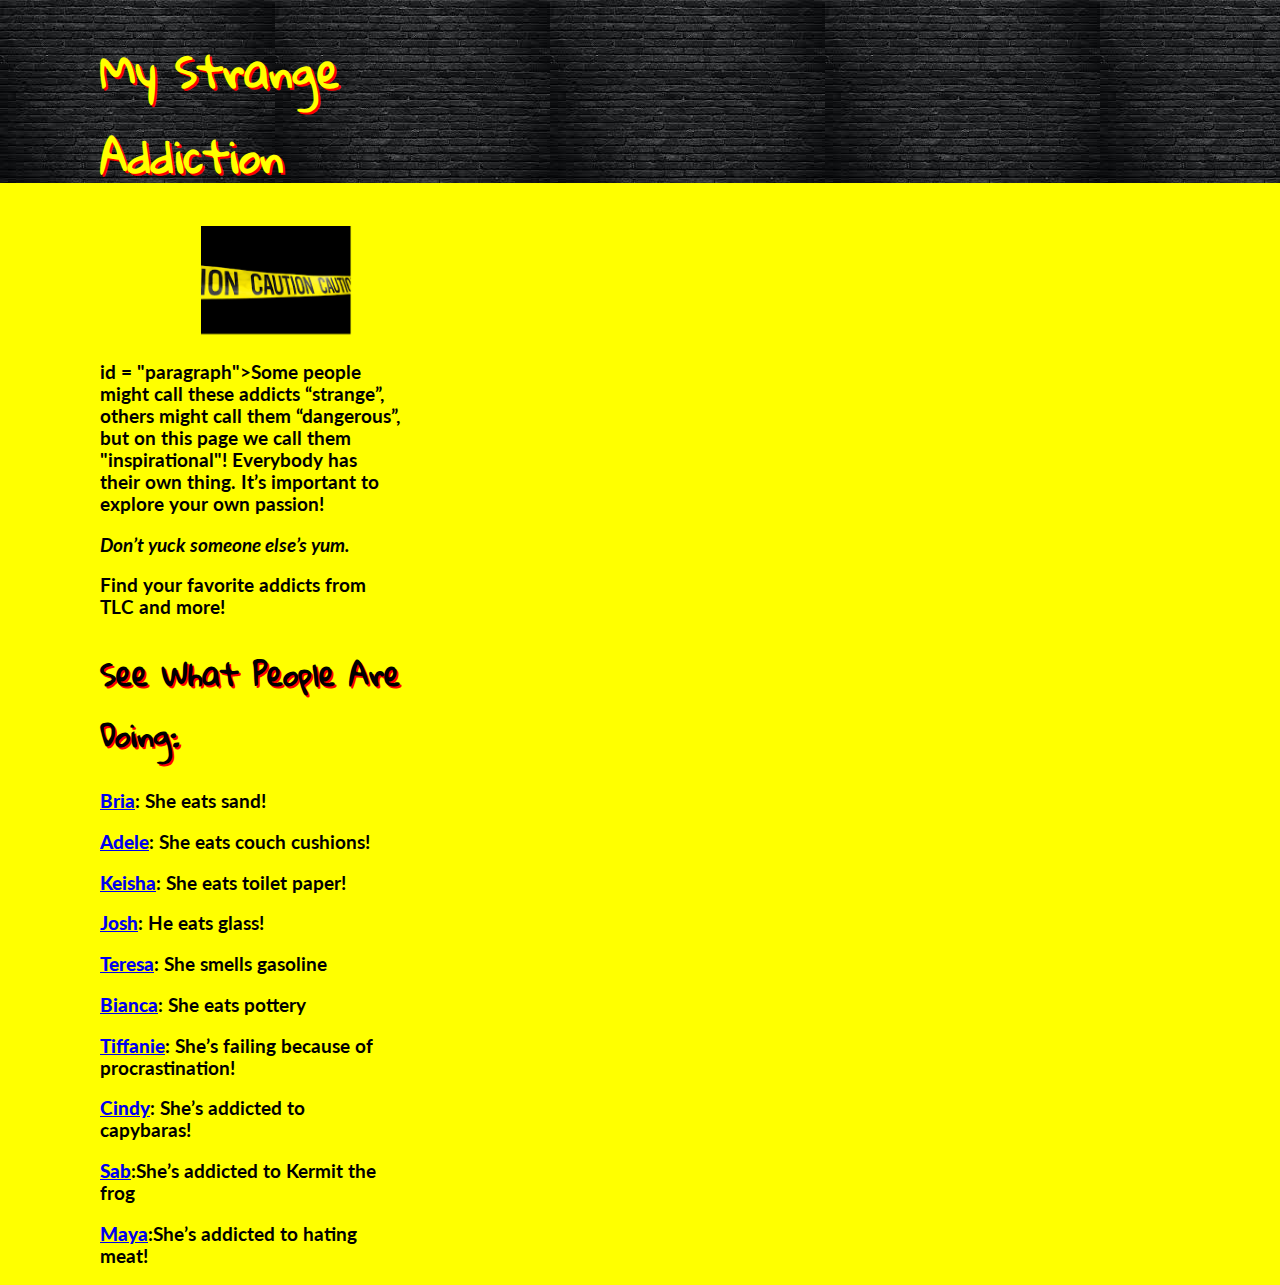
<file: index.html>
<!DOCTYPE html>
<html lang="en" dir="ltr">
  <head>
    <meta charset="utf-8">
    <title>Addict Central</title>
    <script src="projects/myscript.js"></script>
    <link rel="stylesheet" href="projects/styles.css">
    <link
    href="https://fonts.googleapis.com/css?family=Gloria+Hallelujah" rel="stylesheet">
     <style>
    body {
        background-image: url("projects/bricksblack.jpeg");
        background-position:left top;
        background-repeat: repeat-x;
        background-size:
        height: 150px;
        width: 300px;
        margin-left: 100px;

    }
    </style>
  </head>
  <!-- <body>
  <img src="projects/bricksblack.jpeg" width="700" height="150" alt="Brick wall"> -->

  <h1> My Strange Addiction</h1>

  <p>
      <marquee behavior="alternate">
  <img src="projects/images.png" width="150" height="108" alt="Caution sign">
  </marquee>
  </p>
<!--
    <img src="/Users/girlswhocode/Downloads/images.png" height="150" width="300"> -->
  <h3>
  <p> id = "paragraph">Some people might call these addicts “strange”, others might call them “dangerous”, but on this page we call them "inspirational"! Everybody has their own thing. It’s important to explore your own passion!</p>
  <p>
  <em>Don’t yuck someone else’s yum.</em>
  </p>
  <p>
  Find your favorite addicts from TLC and more!
  </p>
  </h3>


  <h2>
  <link href="https://fonts.googleapis.com/css?family=Lato" rel="stylesheet">
  <strong>See What People Are Doing</strong>:


  </h2>
  <div>
  <h3>
  <link href="https://fonts.googleapis.com/css?family=Lato" rel="stylesheet">
  <p>

  <a href ="bria.html"><strong>Bria</strong></a>: She eats sand!
  </p>
  <p>
  <a href ="adele.html"><strong>Adele</strong></a>: She eats couch cushions!
  </p>
  <p>
  <a href ="keisha.html"><strong>Keisha</strong></a>: She eats toilet paper!
  </p>
  <p>
  <a href ="josh.html"><strong>Josh</strong></a>: He eats glass!
  </p>
  <p>
  <a href ="teresa.html"><strong>Teresa</strong></a>: She smells gasoline
  </p>
  <p>
  <a href ="bianca.html"><strong>Bianca</strong></a>: She eats pottery
  <p>
  <a href ="tiffanie.html"><strong>Tiffanie</strong></a>: She’s failing because of procrastination!
  </p>
  <p>
  <a href ="cindy.html"><strong>Cindy</strong></a>: She’s addicted to capybaras!
  </p>
  <p>
  <a href ="sab.html"><strong>Sab</strong></a>:She’s addicted to Kermit the frog
  </p>
  <p>
  <a href ="maya.html"><strong>Maya</strong></a>:She’s addicted to hating meat!
  </p>
  </h3>

  </div>


  </body>
</html>
</file>
<file: projects/styles.css>
h1{
  text-shadow: 2px 2px #FF0000;
  color: yellow;

  font-family: 'Gloria Hallelujah',cursive;
  font-size: 42px;
}
body{
  background-color: yellow;
}
h2{
  text-shadow: 2px 2px #FF0000;
  font-family: 'Gloria Hallelujah',cursive;
  font-size: 30px;

}

#paragraph {
  float: right;
  text-align: center;

}
h3{
  font-family: 'Lato', sans-serif;
}
</file>
